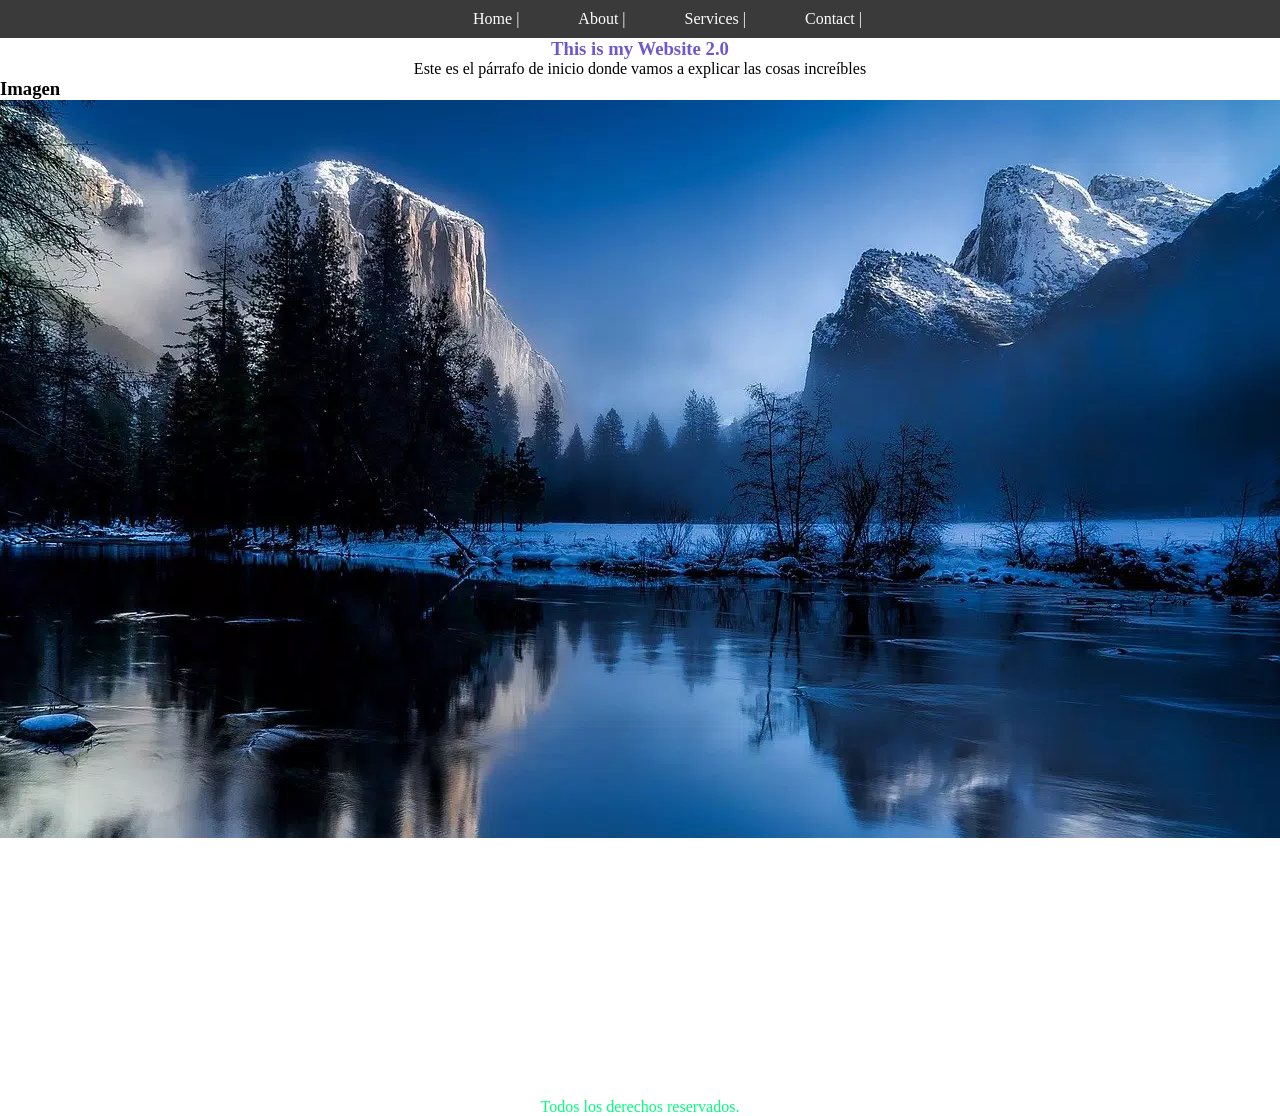
<file: index.html>
<!DOCTYPE html>

<html>
    <head>
        <meta charset="utf-8">
        <meta http-equiv="X-UA-Compatible" content="IE=edge">
        <title></title>
        <meta name="description" content="">
        <meta name="viewport" content="width=device-width, initial-scale=1">
        <link rel="stylesheet" href="/css/main.css">
    </head>
    <body>
        <header>
            <nav>
                <ul class="nav__contenedor">
                    <li class="nav__item"><a href="#">Home</a></li>
                    <li class="nav__item"><a href="#">About</a></li>
                    <li class="nav__item"><a href="#">Services</a></li>
                    <li class="nav__item"><a href="#">Contact</a></li>
                </ul>
            </nav>
            <main>
                <section class="seccion">
                    <article class="seccion__articulo">
                        <h1 class="seccion__titulo1">This is my Website 2.0</h1>
                        <p>Este es el p&aacute;rrafo de inicio donde vamos a explicar las cosas incre&iacute;bles</p>
                    </article>
                </section>
                <section>
                    <h3>Imagen</h3>
                    <p>
                        <img src="/Assets/fondo.webp">
                    </p>
                </section>
            </main>
            <footer class="pie">
                <p class="pie--derecho">Todos los derechos reservados.</p>
            </footer>
        </header>
    </body>
</html>
</file>
<file: css/main.css>
* {
    box-sizing: border-box;
    padding: 0;
    margin: 0;
}

.seccion{
    text-align: center;
}
.seccion__titulo1{
    color: slateblue;
}

.pie {
    text-align: center;
    margin-top: 20%;
}

.pie--derecho{
    color: springgreen;
}

.nav__contenedor{
    padding: 10px;
    background-color: #3a3a3a;
    text-align: center;
}

.nav__item {
    list-style: none;
    display: inline-block;
    padding-left: 55px;
}

.nav__item a {
    text-decoration: none;
    color: white;
}

.nav__item a:hover{
    color: black;
    font-size: 20px;
    background-color: white;
    padding: 12px;
}

.nav__item a::after {
    content: " | ";
}

img{
    justify-content: center;
}
</file>
